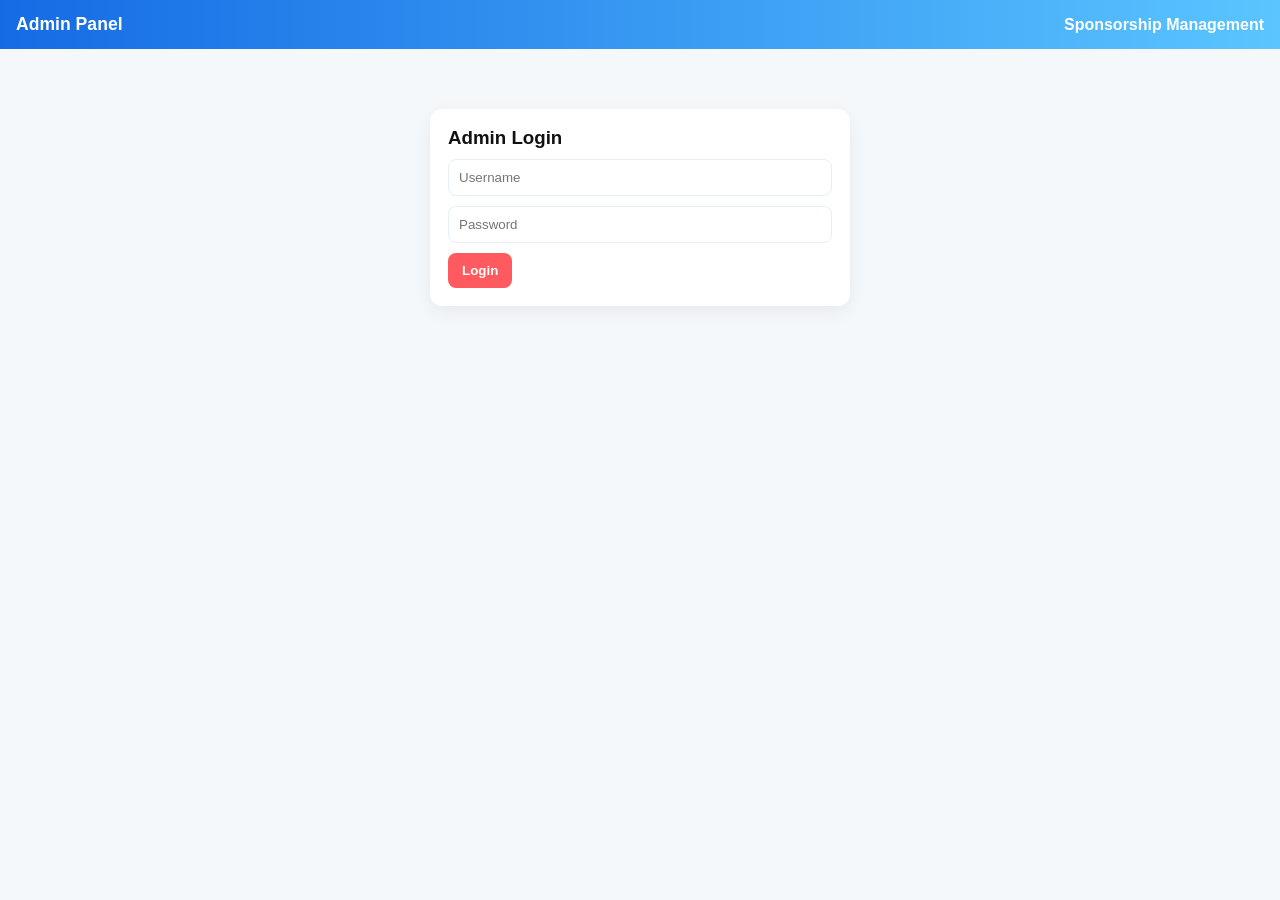
<file: frontend/admin.html>
<!-- frontend/admin.html -->
<!DOCTYPE html>
<html lang="en">
<head>
  <meta charset="utf-8" />
  <meta name="viewport" content="width=device-width,initial-scale=1" />
  <title>Admin • Sponsorship Management</title>
  <style>
    :root{--accent:#ff5a5f;--card:#fff;--muted:#6b7280;--bg:#f4f8fb}
    *{box-sizing:border-box}
    body{font-family:Poppins, sans-serif;margin:0;background:var(--bg);color:#111}
    header{background:linear-gradient(90deg,#156be4,#5ac5ff);color:#fff;padding:14px 16px;display:flex;justify-content:space-between;align-items:center}
    header h1{font-size:1.1rem;margin:0}
    .wrap{max-width:1100px;margin:26px auto;padding:0 16px}
    .card{background:var(--card);padding:18px;border-radius:12px;box-shadow:0 6px 20px rgba(16,24,40,0.06)}
    .login-box{max-width:420px;margin:60px auto}
    input{width:100%;padding:10px;border-radius:8px;border:1px solid #e6eefc;margin-bottom:10px}
    button{padding:10px 14px;border-radius:8px;border:none;cursor:pointer;font-weight:600}
    .btn-primary{background:#ff5a5f;color:#fff}
    table{width:100%;border-collapse:collapse;margin-top:12px}
    th,td{padding:10px;border-bottom:1px solid #f1f5f9;text-align:left}
    th{background:#fff;color:#111}
    .actions button{margin-right:8px;padding:6px 10px;border-radius:6px}
    .accept{background:#16a34a;color:#fff;border:none}
    .reject{background:#dc2626;color:#fff;border:none}
    .del{background:#6b7280;color:#fff;border:none}
    .logout{background:#7acaff;color:#fff;border:none;margin-top:12px}
    .muted{color:var(--muted)}
    @media(max-width:800px){table,thead,tbody,tr,th,td{display:block}thead{display:none}td{border:none;padding:8px}}
  </style>
</head>
<body>
  <header>
    <h1>Admin Panel</h1>
    <div style="font-weight:600">Sponsorship Management</div>
  </header>

  <div class="wrap">
    <!-- LOGIN -->
    <div id="loginSection" class="card login-box">
      <h3 style="margin:0 0 10px 0">Admin Login</h3>
      <input id="username" placeholder="Username" />
      <input id="password" placeholder="Password" type="password" />
      <div style="display:flex;gap:8px">
        <button id="loginBtn" class="btn-primary">Login</button>
      </div>
      
    </div>

    <!-- DASHBOARD -->
    <div id="dashboard" style="display:none">
      <div class="card">
        <h2 style="margin:0 0 10px 0">All Sponsorship Requests</h2>
        <table id="requestsTable">
          <thead>
            <tr><th>ID</th><th>Event</th><th>Sponsor</th><th>Message</th><th>Status</th><th>Actions</th></tr>
          </thead>
          <tbody><tr><td colspan="6" class="muted">Loading…</td></tr></tbody>
        </table>
        <div style="text-align:right;margin-top:10px">
          <button id="logoutBtn" class="logout">Logout</button>
        </div>
      </div>
    </div>
  </div>

  <script>
    const loginSection = document.getElementById('loginSection');
    const dashboard = document.getElementById('dashboard');

    async function loginAdmin(){
      const username = document.getElementById('username').value.trim();
      const password = document.getElementById('password').value.trim();
      if(!username || !password) return alert('Enter credentials');

      const res = await fetch('/api/admin/login', {
        method:'POST',
        headers:{'Content-Type':'application/json'},
        body:JSON.stringify({ username, password })
      });
      const data = await res.json();
      if(data.success){
        loginSection.style.display='none';
        dashboard.style.display='block';
        loadRequests();
      } else {
        alert('Invalid credentials');
      }
    }

    document.getElementById('loginBtn').addEventListener('click', loginAdmin);
    document.getElementById('logoutBtn').addEventListener('click', ()=>{
      dashboard.style.display='none';
      loginSection.style.display='block';
    });

    async function loadRequests(){
      const res = await fetch('/api/requests');
      const rows = await res.json();
      const tbody = document.querySelector('#requestsTable tbody');
      if(!rows.length) {
        tbody.innerHTML = '<tr><td colspan="6" class="muted">No requests yet</td></tr>';
        return;
      }
      tbody.innerHTML = rows.map(r=>`
        <tr>
          <td>${r.id}</td>
          <td>${r.event_name || ''}</td>
          <td>${r.sponsor_name}</td>
          <td>${r.message}</td>
          <td>${r.status}</td>
          <td class="actions">
            <button class="accept" onclick="update(${r.id}, 'Accepted')">Accept</button>
            <button class="reject" onclick="update(${r.id}, 'Rejected')">Reject</button>
            <button class="del" onclick="del(${r.id})">Delete</button>
          </td>
        </tr>
      `).join('');
    }

    async function update(id,status){
      if(!confirm('Are you sure?')) return;
      await fetch('/api/requests/'+id, {
        method:'PUT',
        headers:{'Content-Type':'application/json'},
        body: JSON.stringify({ status })
      });
      alert('Status updated');
      loadRequests();
    }

    async function del(id){
      if(!confirm('Delete this request?')) return;
      await fetch('/api/requests/'+id, { method:'DELETE' });
      alert('Deleted');
      loadRequests();
    }
  </script>
</body>
</html>
</file>
